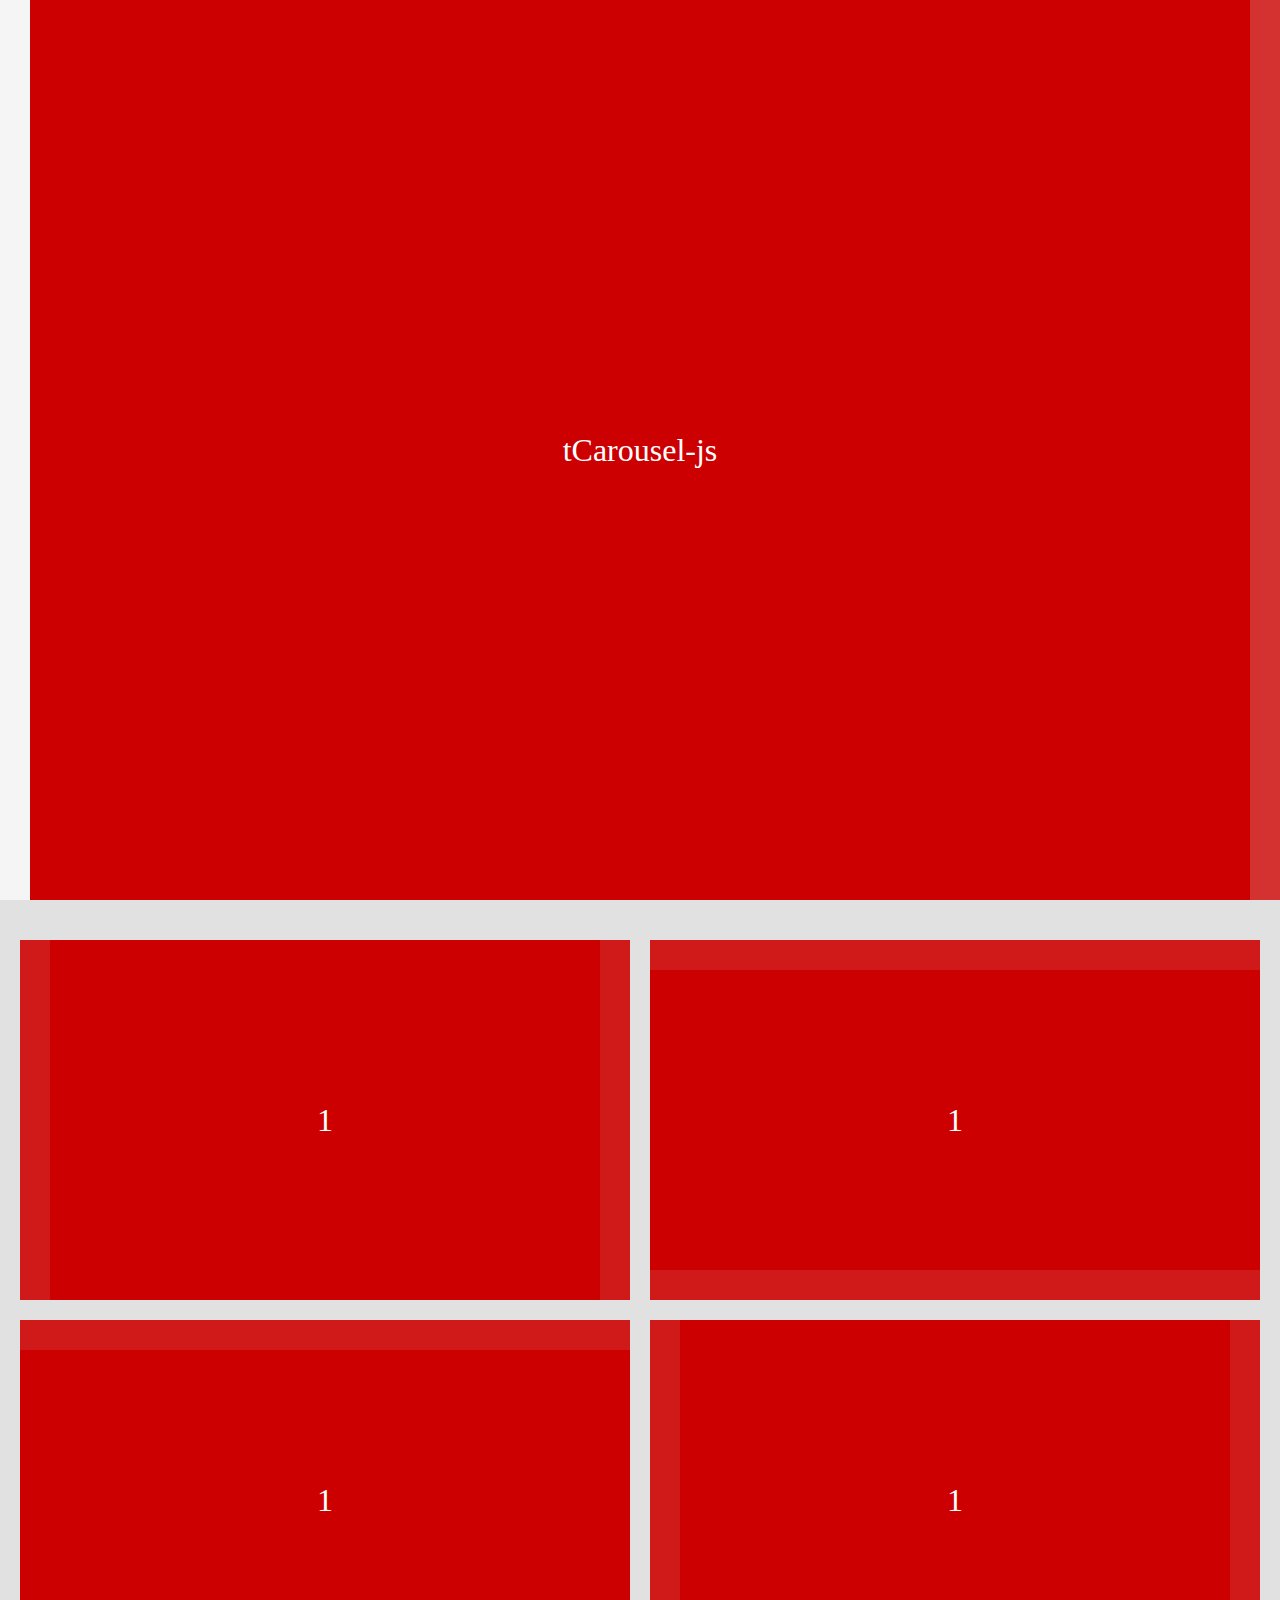
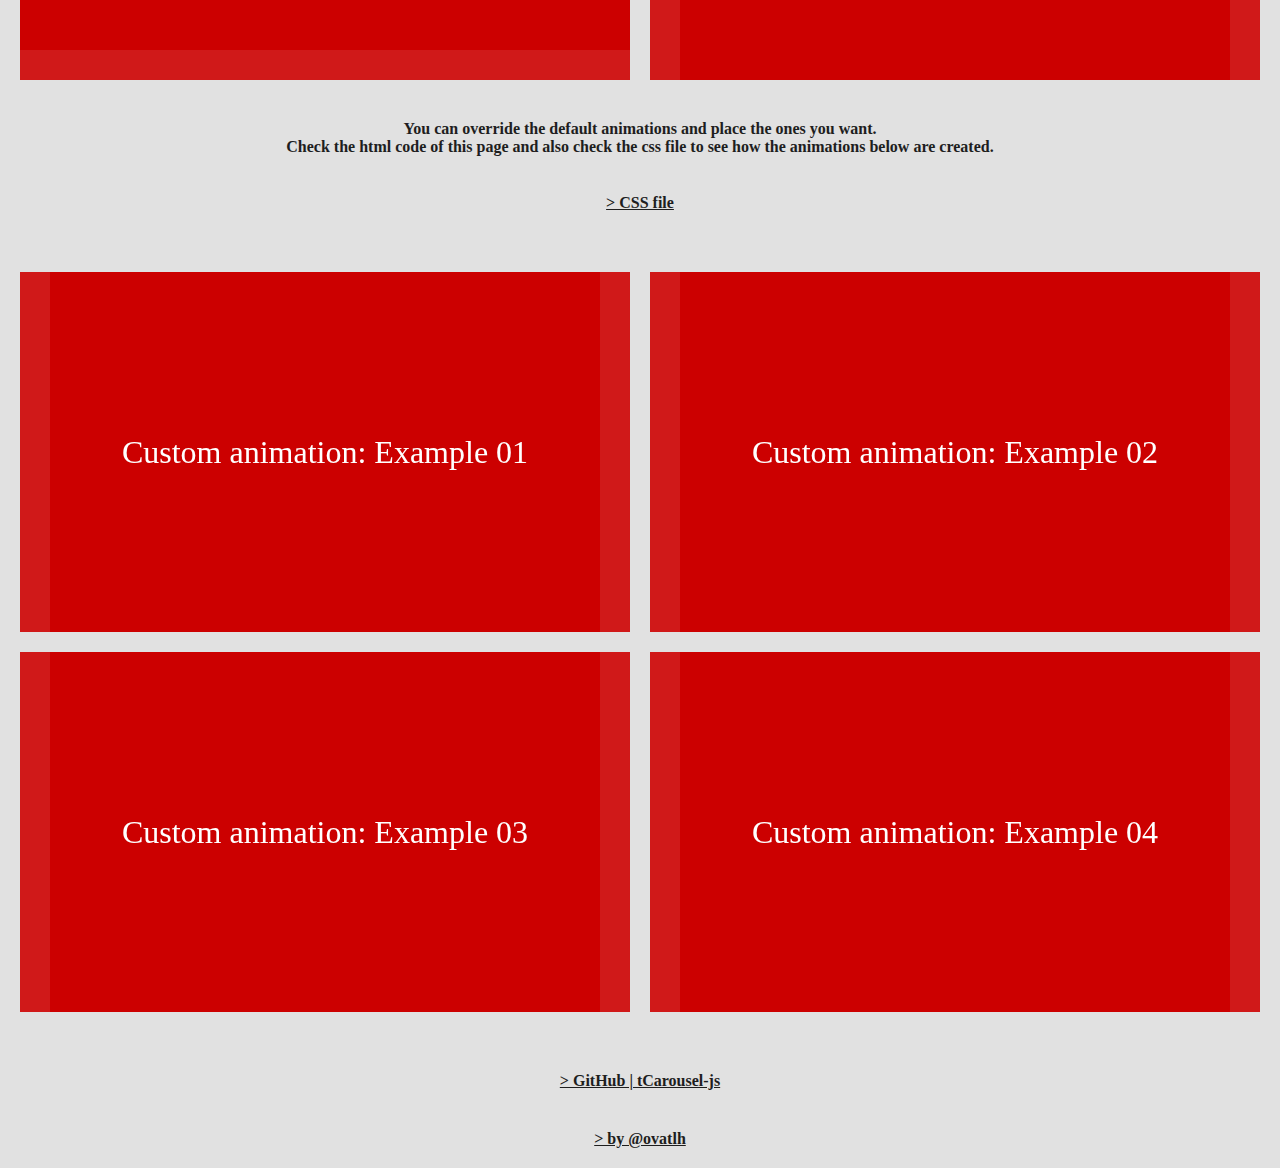
<file: index.html>
<!DOCTYPE html>
<html lang="en">

<head>
  <meta charset="UTF-8">
  <meta http-equiv="X-UA-Compatible" content="IE=edge">
  <meta name="viewport" content="width=device-width, initial-scale=1.0">

  <link rel="icon" href="https://raw.githubusercontent.com/ovatlh/ovatlh.github.io/main/portafolio/t-favicon.ico">
  <title>@ovatlh | tCarousel-js</title>
  <meta name="title" content="@ovatlh | tCarousel-js">
  <meta name="description" content="tCarousel-js, simple carousel with js.">
  <meta name="subject" content="tCarousel-js, simple carousel with js.">
  <meta name="author" content="@ovatlh">
  <meta name="keywords"
    content="@ovatlh, tcarousel-js, tcarousel, carousel, js, dynamic carousel, simple carousel, html, css, javascript, js vanilla">
  <meta name="og:title" content="@ovatlh | tCarousel-js">
  <meta name="og:site_name" content="@ovatlh | tCarousel-js">
  <meta name="og:image" content="https://raw.githubusercontent.com/ovatlh/tCarousel-js/main/assets/tcarousel-js.PNG">
  <meta name="og:url" content="https://ovatlh.github.io/apps/tCarousel/">
  <meta property="og:type" content="website">

  <link rel="stylesheet" href="https://pro.fontawesome.com/releases/v5.10.0/css/all.css"
    integrity="sha384-AYmEC3Yw5cVb3ZcuHtOA93w35dYTsvhLPVnYs9eStHfGJvOvKxVfELGroGkvsg+p" crossorigin="anonymous" />
  <link rel="stylesheet" href="css/main-css.css">

  <!-- tCarousel assets -->
  <link rel="stylesheet" href="css/tCarousel.css">
  <script src="js/tCarousel.js" defer></script>
  <!-- tCarousel assets -->
</head>

<body>
  <div class="page">
    <div class="t-carousel t-h" id="tC-00" data-tc-time-sec="3" data-tc-direction="right">
      <div class="t-items">
        <div class="t-item">
          <p class="content p-1">tCarousel-js</p>
        </div>

        <div class="t-item">
          <p class="content p-2">Easy dynamic carousel with js vanilla</p>
        </div>

        <div class="t-item">
          <p class="content p-3">Scroll down for some examples</p>
        </div>

        <div class="t-item">
          <p class="content p-4">🦍</p>
        </div>

        <div class="t-item">
          <p class="content p-5">👀</p>
        </div>
      </div>

      <button class="t-btn t-left">
        <i class="fas fa-caret-left"></i>
      </button>
      <button class="t-btn t-right">
        <i class="fas fa-caret-right"></i>
      </button>
      <button class="t-btn t-up">
        <i class="fas fa-caret-up"></i>
      </button>
      <button class="t-btn t-down">
        <i class="fas fa-caret-down"></i>
      </button>
    </div>

    <div class="examples">
      <div class="t-carousel t-h" id="tC-01" data-tc-time-sec="1" data-tc-direction="right">
        <div class="t-items">
          <div class="t-item">
            <p class="content p-1">1</p>
          </div>

          <div class="t-item">
            <p class="content p-2">2</p>
          </div>

          <div class="t-item">
            <p class="content p-3">3</p>
          </div>

          <div class="t-item">
            <p class="content p-4">4</p>
          </div>

          <div class="t-item">
            <p class="content p-5">5</p>
          </div>
        </div>

        <button class="t-btn t-left">
          <i class="fas fa-caret-left"></i>
        </button>
        <button class="t-btn t-right">
          <i class="fas fa-caret-right"></i>
        </button>
        <button class="t-btn t-up">
          <i class="fas fa-caret-up"></i>
        </button>
        <button class="t-btn t-down">
          <i class="fas fa-caret-down"></i>
        </button>
      </div>

      <div class="t-carousel t-v" id="tC-02" data-tc-time-sec="1" data-tc-direction="down">
        <div class="t-items">
          <div class="t-item">
            <p class="content p-1">1</p>
          </div>

          <div class="t-item">
            <p class="content p-2">2</p>
          </div>

          <div class="t-item">
            <p class="content p-3">3</p>
          </div>

          <div class="t-item">
            <p class="content p-4">4</p>
          </div>

          <div class="t-item">
            <p class="content p-5">5</p>
          </div>
        </div>

        <button class="t-btn t-left">
          <i class="fas fa-caret-left"></i>
        </button>
        <button class="t-btn t-right">
          <i class="fas fa-caret-right"></i>
        </button>
        <button class="t-btn t-up">
          <i class="fas fa-caret-up"></i>
        </button>
        <button class="t-btn t-down">
          <i class="fas fa-caret-down"></i>
        </button>
      </div>

      <div class="t-carousel t-v" id="tC-03" data-tc-time-sec="1" data-tc-direction="up">
        <div class="t-items">
          <div class="t-item">
            <p class="content p-1">1</p>
          </div>

          <div class="t-item">
            <p class="content p-2">2</p>
          </div>

          <div class="t-item">
            <p class="content p-3">3</p>
          </div>

          <div class="t-item">
            <p class="content p-4">4</p>
          </div>

          <div class="t-item">
            <p class="content p-5">5</p>
          </div>
        </div>

        <button class="t-btn t-left">
          <i class="fas fa-caret-left"></i>
        </button>
        <button class="t-btn t-right">
          <i class="fas fa-caret-right"></i>
        </button>
        <button class="t-btn t-up">
          <i class="fas fa-caret-up"></i>
        </button>
        <button class="t-btn t-down">
          <i class="fas fa-caret-down"></i>
        </button>
      </div>

      <div class="t-carousel t-h" id="tC-04" data-tc-time-sec="1" data-tc-direction="left">
        <div class="t-items">
          <div class="t-item">
            <p class="content p-1">1</p>
          </div>

          <div class="t-item">
            <p class="content p-2">2</p>
          </div>

          <div class="t-item">
            <p class="content p-3">3</p>
          </div>

          <div class="t-item">
            <p class="content p-4">4</p>
          </div>

          <div class="t-item">
            <p class="content p-5">5</p>
          </div>
        </div>

        <button class="t-btn t-left">
          <i class="fas fa-caret-left"></i>
        </button>
        <button class="t-btn t-right">
          <i class="fas fa-caret-right"></i>
        </button>
        <button class="t-btn t-up">
          <i class="fas fa-caret-up"></i>
        </button>
        <button class="t-btn t-down">
          <i class="fas fa-caret-down"></i>
        </button>
      </div>
    </div>

    <div class="info">
      <p>You can override the default animations and place the ones you want.</p>
      <p>Check the html code of this page and also check the css file to see how the animations below are created.</p>
      <br />
      <a href="css/main-css.css" target="_blank">> CSS file</a>
    </div>

    <div class="examples">
      <div class="t-carousel t-h custom-01" id="ex-01" data-tc-time-sec="6" data-tc-direction="right">
        <div class="t-items">
          <div class="t-item">
            <p class="content p-1">Custom animation: Example 01</p>
          </div>

          <div class="t-item">
            <p class="content p-2">hi!</p>
          </div>

          <div class="t-item">
            <p class="content p-3">🦍</p>
          </div>
        </div>

        <button class="t-btn t-left">
          <i class="fas fa-caret-left"></i>
        </button>
        <button class="t-btn t-right">
          <i class="fas fa-caret-right"></i>
        </button>
        <button class="t-btn t-up">
          <i class="fas fa-caret-up"></i>
        </button>
        <button class="t-btn t-down">
          <i class="fas fa-caret-down"></i>
        </button>
      </div>

      <div class="t-carousel t-h custom-02" id="ex-02" data-tc-time-sec="2" data-tc-direction="right">
        <div class="t-items">
          <div class="t-item">
            <p class="content p-1">Custom animation: Example 02</p>
          </div>

          <div class="t-item">
            <p class="content p-2">hi!</p>
          </div>

          <div class="t-item">
            <p class="content p-3">🦍</p>
          </div>
        </div>

        <button class="t-btn t-left">
          <i class="fas fa-caret-left"></i>
        </button>
        <button class="t-btn t-right">
          <i class="fas fa-caret-right"></i>
        </button>
        <button class="t-btn t-up">
          <i class="fas fa-caret-up"></i>
        </button>
        <button class="t-btn t-down">
          <i class="fas fa-caret-down"></i>
        </button>
      </div>

      <div class="t-carousel t-h custom-03" id="ex-03" data-tc-time-sec="5" data-tc-direction="right">
        <div class="t-items">
          <div class="t-item">
            <p class="content p-1">Custom animation: Example 03</p>
          </div>

          <div class="t-item">
            <p class="content p-2">hi!</p>
          </div>

          <div class="t-item">
            <p class="content p-3">🦍</p>
          </div>
        </div>

        <button class="t-btn t-left">
          <i class="fas fa-caret-left"></i>
        </button>
        <button class="t-btn t-right">
          <i class="fas fa-caret-right"></i>
        </button>
        <button class="t-btn t-up">
          <i class="fas fa-caret-up"></i>
        </button>
        <button class="t-btn t-down">
          <i class="fas fa-caret-down"></i>
        </button>
      </div>

      <div class="t-carousel t-h custom-04" id="ex-04" data-tc-time-sec="3" data-tc-direction="right">
        <div class="t-items">
          <div class="t-item">
            <p class="content p-1">Custom animation: Example 04</p>
          </div>

          <div class="t-item">
            <p class="content p-2">hi!</p>
          </div>

          <div class="t-item">
            <p class="content p-3">🦍</p>
          </div>
        </div>

        <button class="t-btn t-left">
          <i class="fas fa-caret-left"></i>
        </button>
        <button class="t-btn t-right">
          <i class="fas fa-caret-right"></i>
        </button>
        <button class="t-btn t-up">
          <i class="fas fa-caret-up"></i>
        </button>
        <button class="t-btn t-down">
          <i class="fas fa-caret-down"></i>
        </button>
      </div>
    </div>

    <div class="about">
      <a href="https://github.com/ovatlh/tCarousel-js" target="_blank">> GitHub | tCarousel-js</a>
      <a href="https://ovatlh.github.io/" target="_blank">> by @ovatlh</a>
    </div>
  </div>
</body>

</html>
</file>
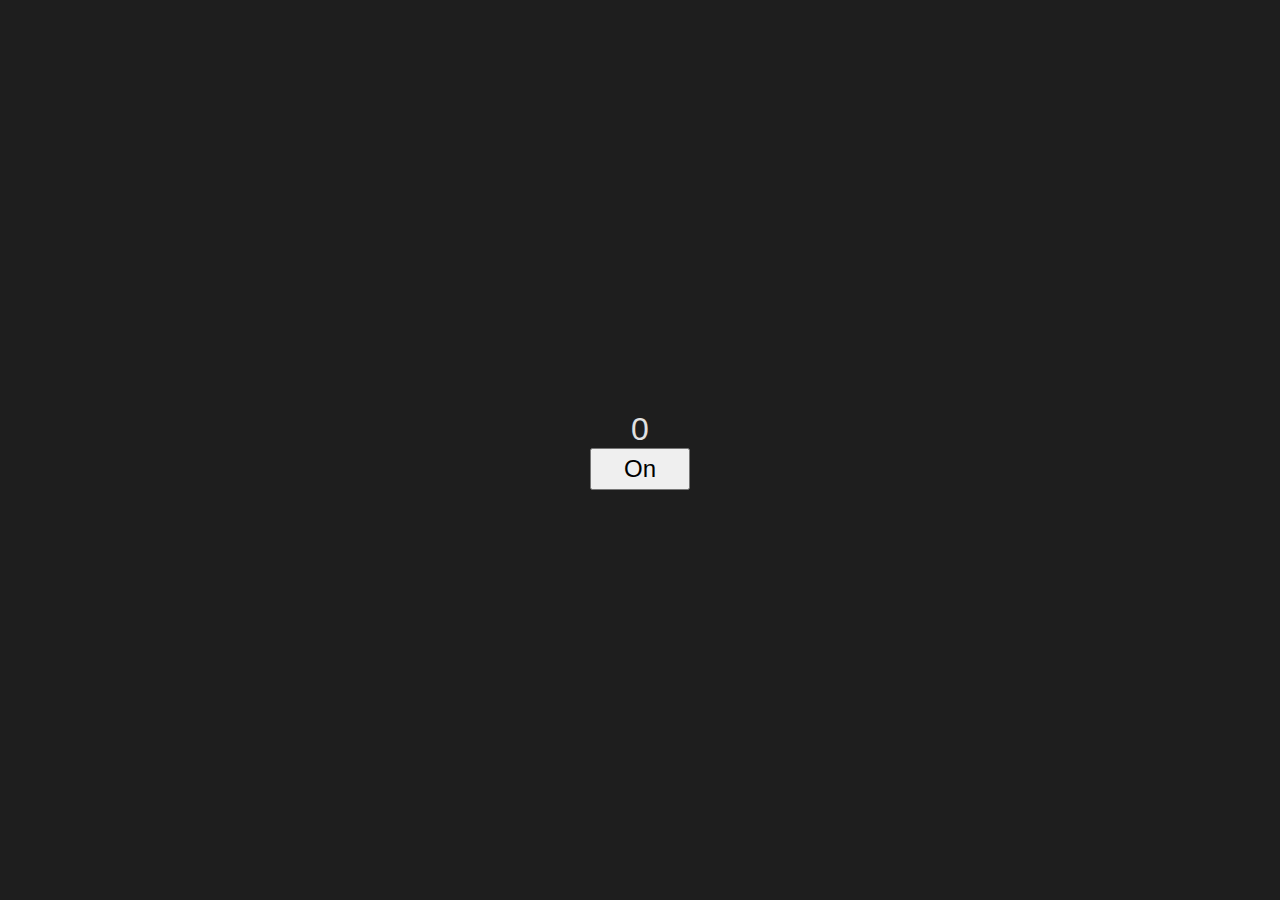
<file: test-01.html>
<!DOCTYPE html>
<html lang="es-ES">
<head>
  <meta charset="UTF-8">
  <meta http-equiv="X-UA-Compatible" content="IE=edge">
  <meta name="viewport" content="width=device-width, initial-scale=1.0">
  <title>tCarousel-js</title>
  <script src="js/test-01.js" defer></script>
  <link rel="stylesheet" href="css/test-01.css">
</head>
<body>
  <div class="main">
    <p id="num">0</p>
    <button id="btn">On</button>
  </div>
</body>
</html>
</file>
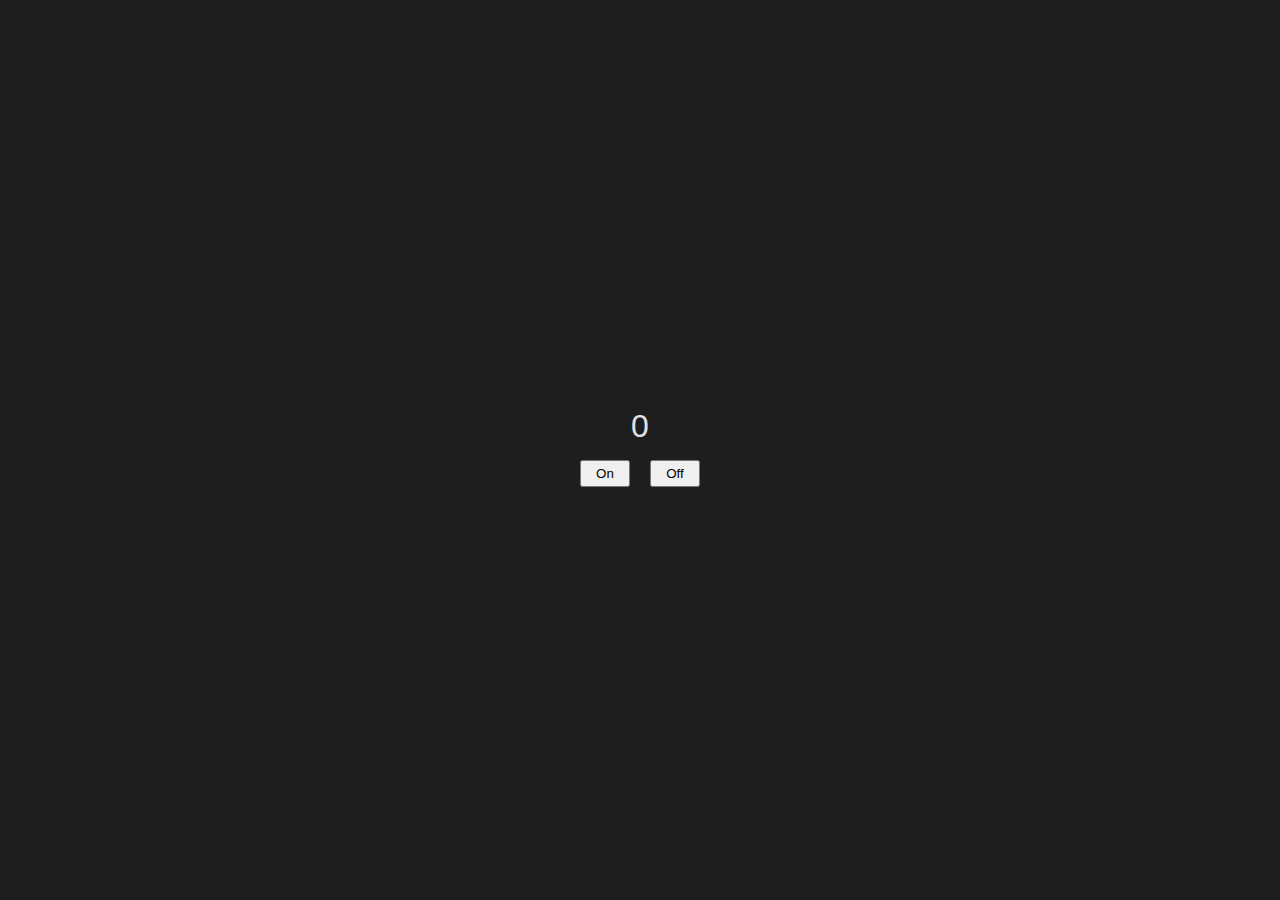
<file: test-02.html>
<!DOCTYPE html>
<html lang="es-ES">

<head>
  <meta charset="UTF-8">
  <meta http-equiv="X-UA-Compatible" content="IE=edge">
  <meta name="viewport" content="width=device-width, initial-scale=1.0">
  <title>test 02 | tCarousel-js</title>

  <script src="js/test-02.js" defer></script>
  <link rel="stylesheet" href="css/test-02.css">
</head>

<body>
  <div class="main">
    <p id="num">0</p>
    <button id="on">On</button>
    <button id="off">Off</button>
  </div>
</body>

</html>
</file>
<file: css/main-css.css>
* {
  margin: 0;
  padding: 0;
  box-sizing: border-box;
}

:root {
  --body-bg: #e1e1e1;
  --body-clr: #1e1e1e;
  --body-font-family: "Segoe UI";
  --page-pdd: 0px;
  --page-gp: 20px;

  --content-clr: #ffffff;
}

body {
  background-color: var(--body-bg);
  color: var(--body-clr);
  font-family: var(--body-font-family);
}

.page {
  display: grid;
  padding: var(--page-pdd);
  gap: var(--page-gp);
  grid-template-columns: 1fr;
  grid-template-rows: 100vh auto;
  grid-auto-flow: row;

  min-height: 100vh;
}

.about, .info {
  display: grid;
  grid-template-columns: 1fr;
}

.about a, .info a {
  text-align: center;
  padding: 20px;
  font-weight: 600;
  color: var(--body-clr);
}

.about a:hover, .info a:hover {
  background-color: var(--body-clr);
  color: var(--body-bg);
}

.info {
  text-align: center;
  font-weight: 600;
  color: var(--body-clr);
}

.info p {
  padding: 0 10px;
}

.content {
  display: grid;
  place-items: center;
  font-size: 32px;
  color: var(--content-clr);
  text-align: center;
  padding: 20px;
}

.p-1 {
  background-color: hsl(0, 100%, 40%);
}

.p-2 {
  background-color: hsl(63, 100%, 40%);
}

.p-3 {
  background-color: hsl(120, 100%, 40%);
}

.p-4 {
  background-color: hsl(211, 100%, 40%);
}

.p-5 {
  background-color: hsl(283, 100%, 40%);
}

.examples {
  display: grid;
  gap: 20px;
  padding: 20px;
  grid-template-columns: 1fr 1fr;
  grid-auto-rows: 40vh;
}

@media screen and (min-width: 0px) and (max-width: 767px) {
  .examples {
    grid-template-columns: 1fr;
  }
}

/* Custom animations */
/* --------------------------------------------- Animation-01 --------------------------------------------- */
.custom-01 {
  --t-carousel-bg: transparent;
  --t-anim-seg: 2s;
  --t-anim-timing: ease-in-out;
  --t-anim-delay: 0s;
  --t-anim-it-count: 1;
  --t-anim-fill-mode: forwards;
}

.custom-01 .t-item {
  opacity: 0;
}

.custom-01 .t-active {
  opacity: 1;
}

.custom-01 .t-items {
  transform-style: preserve-3d;
  transform-origin: center center;
  perspective: 1200px;
}

/* keyframes */
@keyframes c01-t-h-in-right-anim {
  0%, 10% {
    transform: translateZ(-200px) translateX(100%);
  }

  20% {
    transform: translateZ(-200px) translateX(0);
  }

  30%, 100% {
    transform: translateZ(0) translateX(0);
  }
}

@keyframes c01-t-h-out-left-anim {
  0% {
    transform: translateZ(0) translateX(0);
    opacity: 1;
  }

  10% {
    transform: translateZ(-200px) translateX(0);
  }

  20%, 100% {
    transform: translateZ(-200px) translateX(-100%);
    opacity: 1;
  }
}

@keyframes c01-t-h-in-left-anim {
  0%, 10% {
    transform: translateZ(-200px) translateX(-100%);
  }

  20% {
    transform: translateZ(-200px) translateX(0);
  }

  30%, 100% {
    transform: translateZ(0) translateX(0);
  }
}

@keyframes c01-t-h-out-right-anim {
  0% {
    transform: translateZ(0) translateX(0);
    opacity: 1;
  }

  10% {
    transform: translateZ(-200px) translateX(0);
  }

  20%, 100% {
    transform: translateZ(-200px) translateX(100%);
    opacity: 1;
  }
}

/* class */
.custom-01 .t-h-in-right {
  z-index: 4;
  animation: c01-t-h-in-right-anim var(--t-anim-seg) var(--t-anim-timing)
    var(--t-anim-delay) var(--t-anim-it-count) normal var(--t-anim-fill-mode);
}

.custom-01 .t-h-out-left {
  z-index: 3;
  animation: c01-t-h-out-left-anim var(--t-anim-seg) var(--t-anim-timing)
    var(--t-anim-delay) var(--t-anim-it-count) normal var(--t-anim-fill-mode);
}

.custom-01 .t-h-in-left {
  z-index: 4;
  animation: c01-t-h-in-left-anim var(--t-anim-seg) var(--t-anim-timing)
    var(--t-anim-delay) var(--t-anim-it-count) normal var(--t-anim-fill-mode);
}

.custom-01 .t-h-out-right {
  z-index: 3;
  animation: c01-t-h-out-right-anim var(--t-anim-seg) var(--t-anim-timing)
    var(--t-anim-delay) var(--t-anim-it-count) normal var(--t-anim-fill-mode);
}

/* --------------------------------------------- Animation-02 --------------------------------------------- */
.custom-02 {
  --t-carousel-bg: transparent;
  --t-anim-seg: 0.3s;
  --t-anim-timing: ease-out;
  --t-anim-delay: 0s;
  --t-anim-it-count: 1;
  --t-anim-fill-mode: forwards;
}

.custom-02 .t-item {
  opacity: 0;
}

.custom-02 .t-active {
  opacity: 1;
}

.custom-02 .t-items {
  transform-style: preserve-3d;
  transform-origin: center center;
  perspective: 1200px;
}

/* keyframes */
@keyframes c02-t-h-in-right-anim {
  0% {
    transform: scale(0.8) translateX(100%);
  }

  100% {
    transform: scale(1) translateX(0);
  }
}

@keyframes c02-t-h-out-left-anim {
  0% {
    transform: scale(1) translateX(0);
    opacity: 1;
  }

  100% {
    transform: scale(0.8) translateX(-100%);
    opacity: 1;
  }
}

@keyframes c02-t-h-in-left-anim {
  0% {
    transform: scale(0.8) translateX(-100%);
  }

  100% {
    transform: scale(1) translateX(0);
  }
}

@keyframes c02-t-h-out-right-anim {
  0% {
    transform: scale(1) translateX(0);
    opacity: 1;
  }

  100% {
    transform: scale(0.8) translateX(100%);
    opacity: 1;
  }
}

/* class */
.custom-02 .t-h-in-right {
  z-index: 4;
  animation: c02-t-h-in-right-anim var(--t-anim-seg) var(--t-anim-timing)
    var(--t-anim-delay) var(--t-anim-it-count) normal var(--t-anim-fill-mode);
}

.custom-02 .t-h-out-left {
  z-index: 3;
  animation: c02-t-h-out-left-anim var(--t-anim-seg) var(--t-anim-timing)
    var(--t-anim-delay) var(--t-anim-it-count) normal var(--t-anim-fill-mode);
}

.custom-02 .t-h-in-left {
  z-index: 4;
  animation: c02-t-h-in-left-anim var(--t-anim-seg) var(--t-anim-timing)
    var(--t-anim-delay) var(--t-anim-it-count) normal var(--t-anim-fill-mode);
}

.custom-02 .t-h-out-right {
  z-index: 3;
  animation: c02-t-h-out-right-anim var(--t-anim-seg) var(--t-anim-timing)
    var(--t-anim-delay) var(--t-anim-it-count) normal var(--t-anim-fill-mode);
}

/* --------------------------------------------- Animation-03 --------------------------------------------- */
.custom-03 {
  --t-carousel-bg: transparent;
  --t-anim-seg: 3s;
  --t-anim-timing: ease;
  --t-anim-delay: 0s;
  --t-anim-it-count: 1;
  --t-anim-fill-mode: forwards;
}

.custom-03 .t-item {
  opacity: 0;
}

.custom-03 .t-active {
  opacity: 1;
}

.custom-03 .t-items {
  transform-style: preserve-3d;
  transform-origin: center center;
  perspective: 1200px;
}

/* keyframes */
@keyframes c03-t-h-in-right-anim {
  0%, 40% {
    transform: translateZ(-200px) rotateY(180deg);
  }

  40%, 100% {
    transform: translateZ(0px) rotateY(360deg);
  }
}

@keyframes c03-t-h-out-left-anim {
  0%, 40% {
    transform: translateZ(0px) rotateY(0deg);
    opacity: 1;
  }

  40%, 100% {
    transform: translateZ(-200px) rotateY(180deg);
    opacity: 1;
  }
}

@keyframes c03-t-h-in-left-anim {
  0%, 40% {
    transform: translateZ(-200px) rotateY(180deg);
  }

  40%, 100% {
    transform: translateZ(0px) rotateY(0deg);
  }
}

@keyframes c03-t-h-out-right-anim {
  0%, 40% {
    transform: translateZ(0px) rotateY(0deg);
    opacity: 1;
  }

  40%, 100% {
    transform: translateZ(-200px) rotateY(-180deg);
    opacity: 1;
  }
}

/* class */
.custom-03 .t-h-in-right {
  z-index: 4;
  animation: c03-t-h-in-right-anim var(--t-anim-seg) var(--t-anim-timing)
    var(--t-anim-delay) var(--t-anim-it-count) normal var(--t-anim-fill-mode);
}

.custom-03 .t-h-out-left {
  z-index: 3;
  animation: c03-t-h-out-left-anim var(--t-anim-seg) var(--t-anim-timing)
    var(--t-anim-delay) var(--t-anim-it-count) normal var(--t-anim-fill-mode);
}

.custom-03 .t-h-in-left {
  z-index: 4;
  animation: c03-t-h-in-left-anim var(--t-anim-seg) var(--t-anim-timing)
    var(--t-anim-delay) var(--t-anim-it-count) normal var(--t-anim-fill-mode);
}

.custom-03 .t-h-out-right {
  z-index: 3;
  animation: c03-t-h-out-right-anim var(--t-anim-seg) var(--t-anim-timing)
    var(--t-anim-delay) var(--t-anim-it-count) normal var(--t-anim-fill-mode);
}

/* --------------------------------------------- Animation-04 --------------------------------------------- */
.custom-04 {
  --t-carousel-bg: transparent;
  --t-anim-seg: 1s;
  --t-anim-timing: ease;
  --t-anim-delay: 0s;
  --t-anim-it-count: 1;
  --t-anim-fill-mode: forwards;
}

.custom-04 .t-item {
  opacity: 0;
}

.custom-04 .t-active {
  opacity: 1;
}

.custom-04 .t-items {
  transform-style: preserve-3d;
  transform-origin: center center;
  perspective: 1200px;
}

/* keyframes */
@keyframes c04-t-h-in-right-anim {
  0% {
    transform: rotateZ(-180deg);
    opacity: 0;
  }
  100% {
    transform: rotateZ(0deg);
    opacity: 1;
  }
}

@keyframes c04-t-h-out-left-anim {
  0% {
    transform: rotateZ(0deg);
    opacity: 1;
  }
  100% {
    transform: rotateZ(180deg);
    opacity: 0;
  }
}

@keyframes c04-t-h-in-left-anim {
  0% {
    transform: rotateZ(180deg);
    opacity: 0;
  }
  100% {
    transform: rotateZ(0deg);
    opacity: 1;
  }
}

@keyframes c04-t-h-out-right-anim {
  0% {
    transform: rotateZ(0deg);
    opacity: 1;
  }
  100% {
    transform: rotateZ(-180deg);
    opacity: 0;
  }
}

/* class */
.custom-04 .t-h-in-right {
  z-index: 4;
  animation: c04-t-h-in-right-anim var(--t-anim-seg) var(--t-anim-timing)
    var(--t-anim-delay) var(--t-anim-it-count) normal var(--t-anim-fill-mode);
}

.custom-04 .t-h-out-left {
  z-index: 3;
  animation: c04-t-h-out-left-anim var(--t-anim-seg) var(--t-anim-timing)
    var(--t-anim-delay) var(--t-anim-it-count) normal var(--t-anim-fill-mode);
}

.custom-04 .t-h-in-left {
  z-index: 4;
  animation: c04-t-h-in-left-anim var(--t-anim-seg) var(--t-anim-timing)
    var(--t-anim-delay) var(--t-anim-it-count) normal var(--t-anim-fill-mode);
}

.custom-04 .t-h-out-right {
  z-index: 3;
  animation: c04-t-h-out-right-anim var(--t-anim-seg) var(--t-anim-timing)
    var(--t-anim-delay) var(--t-anim-it-count) normal var(--t-anim-fill-mode);
}
</file>
<file: css/tCarousel.css>
:root {
  --t-carousel-bg: #000000;

  --t-btn-bg: #f5f5f5;
  --t-btn-clr: #222222;
  --t-btn-size: 30px;
  --t-btn-font-size: 40px;
  --t-btn-show-v: grid;
  --t-btn-show-h: grid;
  --t-btn-opacity: 0.1;

  --t-anim-seg: 0.2s;
  --t-anim-timing: ease-in-out;
  --t-anim-delay: 0s;
  --t-anim-it-count: 1;
  --t-anim-fill-mode: forwards;
}

.t-carousel {
  display: grid;
  grid-template-areas: "Area-tCarousel";
  grid-template-columns: 1fr;
  grid-template-rows: 1fr;

  background-color: var(--t-carousel-bg);
  overflow: hidden;
}

.t-carousel:hover {
  --t-btn-opacity: 0.2;
}

.t-v {
  --t-btn-show-v: grid;
  --t-btn-show-h: none;
}

.t-h {
  --t-btn-show-h: grid;
  --t-btn-show-v: none;
}

.t-items {
  z-index: 1;

  grid-area: Area-tCarousel;

  display: grid;
  grid-template-areas: "t-Items";
  grid-template-columns: 1fr;
  grid-template-rows: 1fr;
}

.t-item {
  z-index: 1;

  grid-area: t-Items;

  display: grid;
  grid-template-areas: "t-Item";
  grid-template-columns: 1fr;
  grid-template-rows: 1fr;
}

.t-active {
  z-index: 5;
}

.t-left,
.t-right {
  width: var(--t-btn-size);
  display: var(--t-btn-show-h);
}

.t-left {
  justify-self: start;
}

.t-right {
  justify-self: end;
}

.t-up,
.t-down {
  height: var(--t-btn-size);
  display: var(--t-btn-show-v);
}

.t-up {
  align-self: start;
}

.t-down {
  align-self: end;
}

.t-btn {
  z-index: 5;

  grid-area: Area-tCarousel;
  grid-template-columns: 1fr;
  grid-template-rows: 1fr;
  justify-content: center;
  align-content: center;
  justify-items: center;
  align-items: center;
  overflow: hidden;

  border: none;
  border-radius: 0;
  background-color: var(--t-btn-bg);
  color: var(--t-btn-clr);
  font-size: var(--t-btn-font-size);

  opacity: var(--t-btn-opacity);
  cursor: pointer;

  transition: 0.1s ease-out;
}

.t-btn:hover {
  --t-btn-opacity: 1;
}

/* Horizontal buttons */
/* Button: RIGHT */
@keyframes t-h-in-right-anim {
  from {
    transform: translateX(100%);
  }
  to {
    transform: translateX(0);
  }
}

.t-h-in-right {
  z-index: 4;
  animation: t-h-in-right-anim var(--t-anim-seg) var(--t-anim-timing)
    var(--t-anim-delay) var(--t-anim-it-count) normal var(--t-anim-fill-mode);
}

@keyframes t-h-out-left-anim {
  from {
    transform: translateX(0);
  }
  to {
    transform: translateX(-100%);
  }
}

/* Button: LEFT */
.t-h-out-left {
  z-index: 3;
  animation: t-h-out-left-anim var(--t-anim-seg) var(--t-anim-timing)
    var(--t-anim-delay) var(--t-anim-it-count) normal var(--t-anim-fill-mode);
}

@keyframes t-h-in-left-anim {
  from {
    transform: translateX(-100%);
  }
  to {
    transform: translateX(0);
  }
}

.t-h-in-left {
  z-index: 4;
  animation: t-h-in-left-anim var(--t-anim-seg) var(--t-anim-timing)
    var(--t-anim-delay) var(--t-anim-it-count) normal var(--t-anim-fill-mode);
}

@keyframes t-h-out-right-anim {
  from {
    transform: translateX(0);
  }
  to {
    transform: translateX(100%);
  }
}

.t-h-out-right {
  z-index: 3;
  animation: t-h-out-right-anim var(--t-anim-seg) var(--t-anim-timing)
    var(--t-anim-delay) var(--t-anim-it-count) normal var(--t-anim-fill-mode);
}

/* Vertical buttons */
/* Button: UP */
@keyframes t-v-in-up-anim {
  from {
    transform: translateY(-100%);
  }
  to {
    transform: translateY(0);
  }
}

.t-v-in-up {
  z-index: 4;
  animation: t-v-in-up-anim var(--t-anim-seg) var(--t-anim-timing)
    var(--t-anim-delay) var(--t-anim-it-count) normal var(--t-anim-fill-mode);
}

@keyframes t-v-out-down-anim {
  from {
    transform: translateY(0);
  }
  to {
    transform: translateY(100%);
  }
}

.t-v-out-down {
  z-index: 3;
  animation: t-v-out-down-anim var(--t-anim-seg) var(--t-anim-timing)
    var(--t-anim-delay) var(--t-anim-it-count) normal var(--t-anim-fill-mode);
}

/* Button: DOWN */
@keyframes t-v-in-down-anim {
  from {
    transform: translateY(100%);
  }
  to {
    transform: translateY(0);
  }
}

.t-v-in-down {
  z-index: 4;
  animation: t-v-in-down-anim var(--t-anim-seg) var(--t-anim-timing)
    var(--t-anim-delay) var(--t-anim-it-count) normal var(--t-anim-fill-mode);
}

@keyframes t-v-out-up-anim {
  from {
    transform: translateY(0);
  }
  to {
    transform: translateY(-100%);
  }
}

.t-v-out-up {
  z-index: 3;
  animation: t-v-out-up-anim var(--t-anim-seg) var(--t-anim-timing)
    var(--t-anim-delay) var(--t-anim-it-count) normal var(--t-anim-fill-mode);
}
</file>
<file: css/test-01.css>
* {
  margin: 0;
  padding: 0;
  box-sizing: border-box;
}

html {
  background-color: #1e1e1e;
  color: #e1e1e1;
  font-family: "Segoe UI", Tahoma, Geneva, Verdana, sans-serif;
  font-size: 32px;
}

body {
  display: grid;
  place-items: center;
  width: 100%;
  height: 100vh;
}

p {
  user-select: none;
  text-align: center;
}

button {
  font-size: 24px;
  padding: 5px;
  min-width: 100px;
}
</file>
<file: css/test-02.css>
* {
  margin: 0;
  padding: 0;
  box-sizing: border-box;
}

html {
  background-color: #1e1e1e;
  color: #e1e1e1;
  font-family: "Segoe UI", Tahoma, Geneva, Verdana, sans-serif;
  font-size: 32px;
}

body {
  width: 100%;
  height: 100vh;
  overflow: hidden;
  display: grid;
  grid-template-areas: "Body";
  grid-template-columns: 1fr;
  grid-template-rows: 1fr;
  place-items: center;
}

.main {
  grid-area: Body;
  display: grid;
  gap: 10px;
  grid-template-areas: "Num Num" "On Off";
  grid-template-columns: 1fr 1fr;
  grid-template-rows: 1fr 1fr;
}

#num {
  grid-area: Num;
  text-align: center;
}

button {
  margin: 5px;
  min-width: 50px;
  cursor: pointer;
}

#on {
  grid-area: On;
}

#off {
  grid-area: Off;
}
</file>
